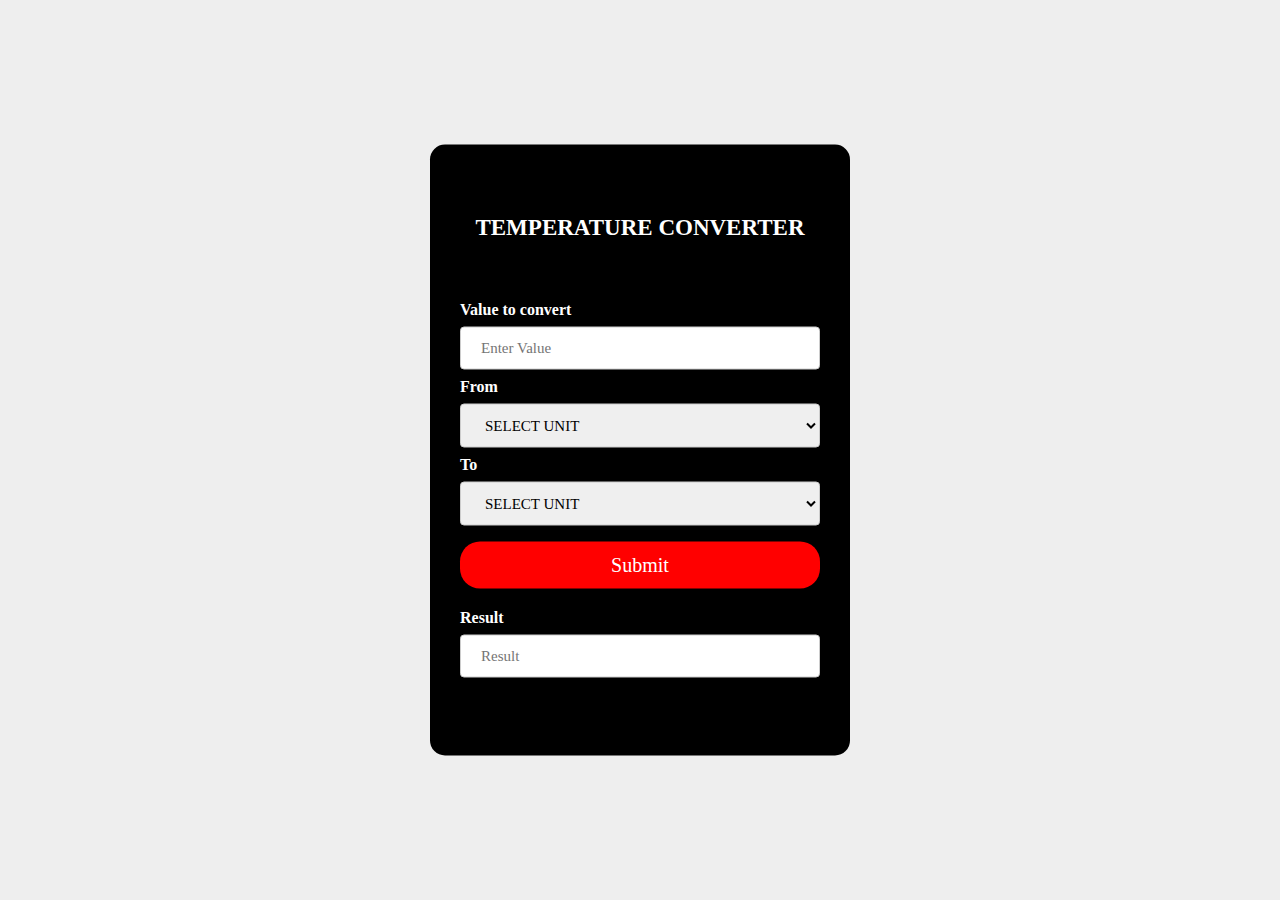
<file: TemperatureConverter/index.html>
<!DOCTYPE html>
<html lang="en">
  <head>
    <meta charset="UTF-8" />
    <meta name="viewport" content="width=device-width, initial-scale=1.0" />
    <title>Temperature Converter</title>
    <!-- CSS -->
    <link rel="stylesheet" href="./css/styles.css">
  </head>
  <body>
    <div class="temperature">
      <div class="head">
        <h1>TEMPERATURE CONVERTER</h1>
      </div>
      <div class="value">
        <p>Value to convert</p>
        <input
          type="number"
          placeholder="Enter Value"
          name="value"
          id="input_value"
        />
      </div>
      <div class="conv">
        <p>From</p>
        <select name="input" id="input">
          <option value="select" id="select">SELECT UNIT</option>
          <option value="kel" id="kel">kelvin [°K]</option>
          <option value="cel" id="cel">celsius [°C]</option>
          <option value="far" id="far">fahrenheit [°F]</option>
        </select>

        <p>To</p>
        <select name="output" id="output">
          <option value="select" id="select">SELECT UNIT</option>
          <option value="kel" id="kel">kelvin [°K]</option>
          <option value="cel" id="cel">celsius [°C]</option>
          <option value="far" id="far">fahrenheit [°F]</option>
        </select>
      </div>
      <div class="bottom">
        <input class="button" type="submit" id="convert" onclick="Temp()" />
      </div>
      <div class="rslt">
        <p>Result</p>
        <input type="number" placeholder="Result" id="r" disabled />
        <output id="r"></output>
      </div>
    </div>
  </body>
  <!-- JS -->
  <script src="./js/app.js"></script>
</html>
</file>
<file: TemperatureConverter/css/styles.css>
* {
  margin: 0;
  padding: 0;
  box-sizing: border-box;
  font-family: Century Gothic;
}
body {
  margin: 0;
  padding: 0;
  background: #eee;
  height: 100vh;
  width: 100vw;
}
.temperature {
  width: 420px;
  height: 520;
  margin: auto;
  border-radius: 15px;
  background: #000;
  top: 50%;
  left: 50%;
  position: absolute;
  transform: translate(-50%, -50%);
  box-sizing: border-box;
  padding: 70px 30px;
}
.temperature p {
  margin: 0;
  padding: 0;
  font-weight: bold;
}
.temperature p {
  color: white;
}
.temperature h1 {
  margin: 0;
  padding: 0 0 60px;
  font-weight: bold;
  font-size: 23px;
  text-align: center;
}
.temperature h1 {
  color: white;
}
.temperature input {
  width: 100%;
  margin-bottom: 20px;
}
input[type="number"],
select {
  width: 100%;
  padding: 12px 20px;
  margin: 8px 0;
  display: inline-block;
  border: 1px solid #ccc;
  border-radius: 4px;
  box-sizing: border-box;
  font-size: 15px;
}
output[type="number"],
select {
  width: 100%;
  padding: 12px 20px;
  margin: 8px 0;
  display: inline-block;
  border: 1px solid #ccc;
  border-radius: 4px;
  box-sizing: border-box;
  font-size: 15px;
}
.button {
  width: 100%;
  background: red;
  color: white;
  padding: 12px 17px;
  margin: 8px 0;
  border: none;
  border-radius: 20px;
  cursor: pointer;
  font-size: 20px;
}
.button2 {
  width: 100%;
  box-sizing: border-box;
  padding: 12px 17px;
}
#r {
  background-color: white;
}

/* Responsive adjustments for mobile devices */
@media (max-width: 600px) {
  .temperature {
    width: 90%;
    height: auto;
    padding: 30px;
  }
  
  .temperature h1 {
    padding-bottom: 30px;
  }
  
  .temperature input,
  .output,
  select {
    padding: 12px 15px;
    margin: 5px 0;
  }
  
  .button,
  .button2 {
    margin: 5px 0;
  }
}
</file>
